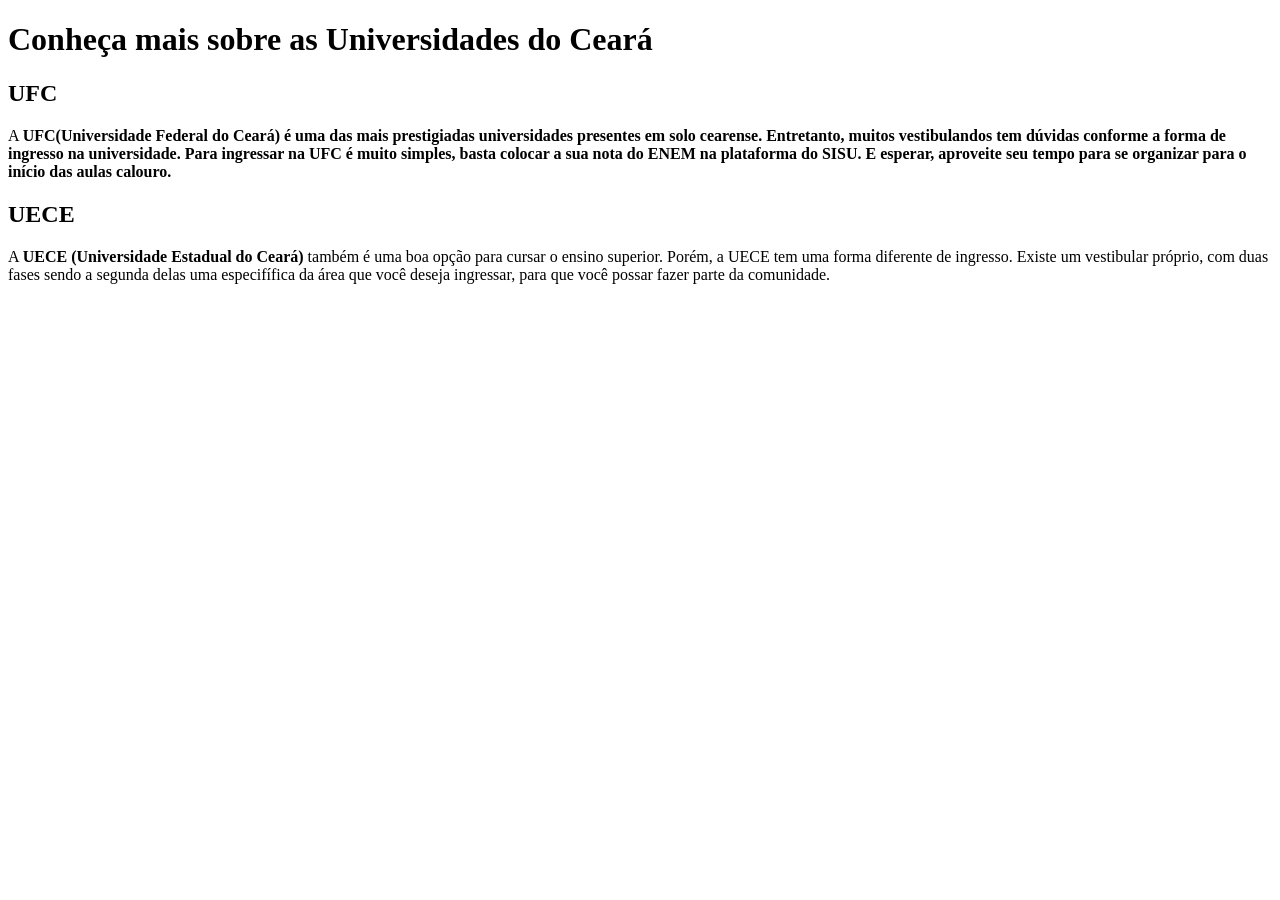
<file: universidades.html>
<!DOCTYPE html>
<html lang="en">
<head>
    <meta charset="UTF-8">
    <meta name="viewport" content="width=device-width, initial-scale=1.0">
    <title>Conheça mais sobre as Universidades</title>
</head>
<body>
    
   <h1>Conheça mais sobre as <b>Universidades do Ceará</b></h1>

   <h2>UFC</h2>
    <p> A <b>UFC(Universidade Federal do Ceará) é uma das mais
        prestigiadas universidades presentes em solo cearense. Entretanto,
        muitos vestibulandos tem dúvidas conforme a forma de ingresso na universidade.
        Para ingressar na UFC é muito simples, basta colocar a sua nota do ENEM
        na plataforma do <b>SISU</b>. E esperar, aproveite seu tempo
        para se organizar para o início das aulas calouro.
    </b></p>

    <h2>UECE</h2>
    <p>A <b>UECE (Universidade Estadual do Ceará)</b> também é uma boa opção 
    para cursar o ensino superior. Porém, a UECE tem uma forma diferente de ingresso.
    Existe um vestibular próprio, com duas fases sendo a segunda delas uma especifífica 
    da área que você deseja ingressar, para que você possar fazer parte da comunidade.
    </p>

   </body>
</html>
</file>
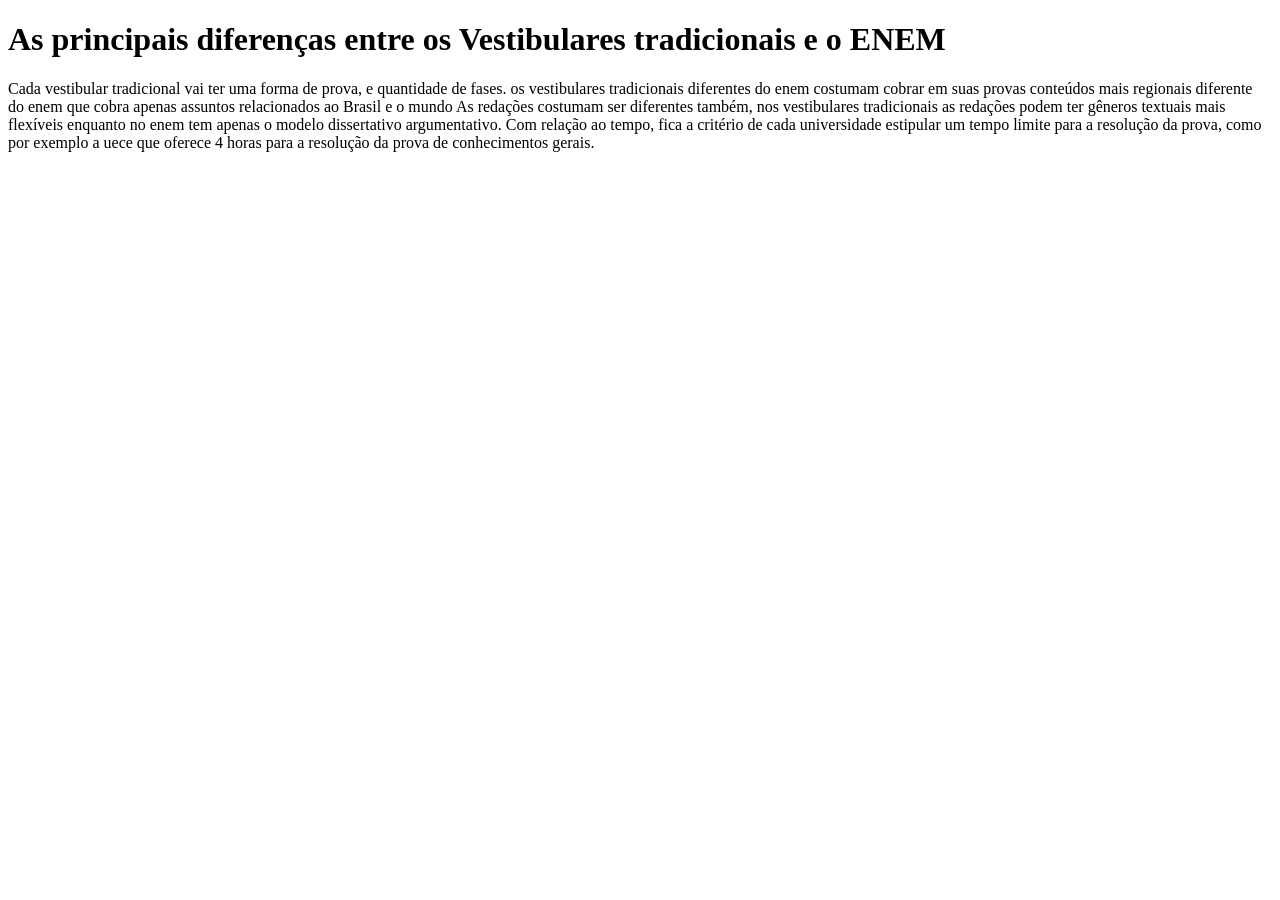
<file: vestibulares.html>
<!DOCTYPE html>
<html lang="en">
<head>
    <meta charset="UTF-8">
    <meta name="viewport" content="width=device-width, initial-scale=1.0">
    <title>Conheça mais sobre os Vestibulares</title>
</head>
<body>
    
<h1> As principais diferenças entre os <b>Vestibulares tradicionais </b> e o <b>ENEM</b></h1>
<p>
    Cada vestibular tradicional vai ter uma forma de prova, e quantidade de fases.
    os vestibulares tradicionais diferentes do enem costumam cobrar em suas provas conteúdos mais regionais diferente do enem 
    que cobra apenas assuntos relacionados ao Brasil e o mundo
    As redações costumam ser diferentes também, nos vestibulares tradicionais as redações podem ter gêneros textuais mais flexíveis enquanto
    no enem tem apenas o modelo dissertativo argumentativo.
    Com relação ao tempo, fica a critério de cada universidade estipular um tempo limite para a resolução da prova,
    como por exemplo a uece que oferece 4 horas para a resolução da prova de conhecimentos gerais.

</p>
</body>
</html>
</file>
